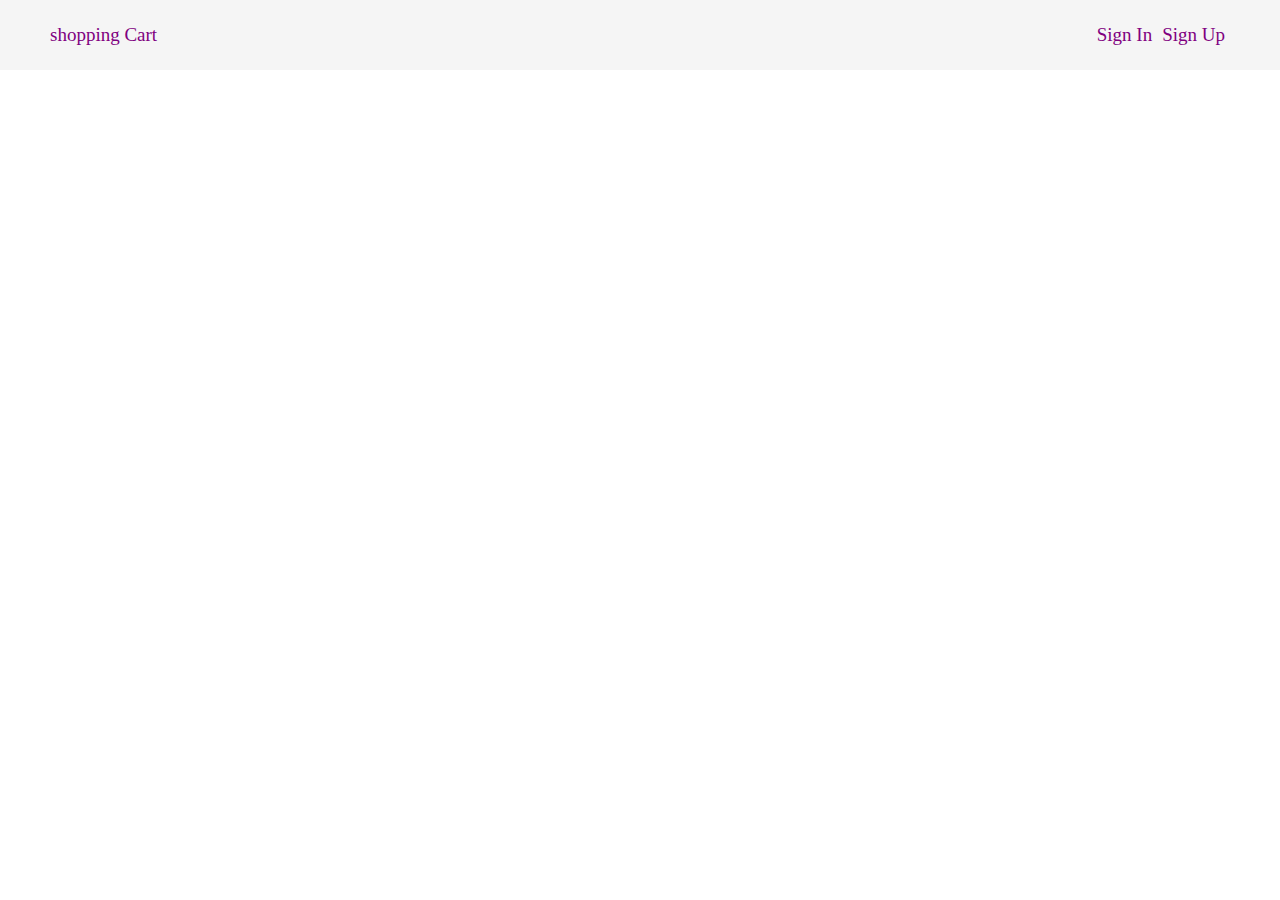
<file: index.html>
<!DOCTYPE html>
<html lang="en">
<head>
    <meta charset="UTF-8">
    <meta name="viewport" content="width=device-width, initial-scale=1.0">
    <link rel="stylesheet" href="./css/style.css">
    <link rel="stylesheet" href="./css/all.css">
    <title>E-Commerce WebSite</title>
</head>
<body>

        <div class="container">
            <div class="content">
                <a href="index.html" class="brand">shopping Cart</a>
                <nav>
                    <ul id="links">
                        <li><a href="./login.html">Sign In</a></li>
                        <li><a href="./signup.html">Sign Up</a></li>
                    </ul> 

                   
                    <ul id="user_info">
                        <li><a href="#" id="user"></a></li>
                        <li class="shopping_cart">
                            <i class="fas fa-shopping-cart"></i>
                            <span class="badge">1</span>
                            <div class="carts_products">
                                 <a href="./CartProduct.html">View All products</a>
                                 <div></div>
                            </div>
                        </li>
                        <li><a href="login.html" id="logout">Log Out</a></li>
                    </ul>
                </nav>
            </div>
        </div>

        <div class="container" >
            <div class="products" style="margin:auto" id="produ">
                <div class="product_item">
                    <img class="product_item_img" src="images/car1.jfif" alt="">
                    <div class="product_item_desc">
                        <h2>car 19</h2>
                        <p>the new car in 19 300km in hour</p>
                        <span>color : black</span>
                    </div>
                    <div class="product_item_action">
                        <button class="add_to_cart" >Add To Cart</button>
                        <i class="far fa-heart fav licolor"></i>
                    </div>
                </div>
            </div>
        </div>

        <script src="./js/script.js"></script>
</body>
</html>
</file>
<file: css/style.css>
*{
    margin:  0px;
    padding: 0px;
    box-sizing: border-box;
} 
.content{
    height: 70px;
    width: 100%;
    background-color: whitesmoke;
    display: flex;
    justify-content: space-between;
    align-items: center;
    padding: 0 50px;
    margin-bottom: 20px;
}
ul li{
    list-style: none;
    float: left;
    margin: auto 5px;
}
a{
    font-size: 19px;
    text-decoration: none;
    color: purple;
}
.form{
    position: absolute;
    top: 50%;
    left: 50%;
    transform: translate(-50% , -50%);
    width: 45%;
     text-align: center;
     background-color: green;
     padding: 20px;
     border-radius: 5px;
}
.form h2{
    font-size: 50px;
    letter-spacing: 2px;
    color: purple;
}
.form form input{
    display: block;
    width: 100%;
    margin: 5px 0px;
    height: 30px;
    border: 1px solid #ddd;
    padding: 5px;
    font-family: 'Franklin Gothic Medium', 'Arial Narrow', Arial, sans-serif;
    outline: none;
}
.form form input[type="submit"]:hover{
    opacity: .5;
}
/* nav ul#user_info{
    display: none;
} */
/* ******************************** Product Page************************ */
.products {
    width: 60%;
    margin: 10px 0px;
  }
  .product_item {
    display: flex;
    width: 100%;
    min-height: 150px;
    border: 1px solid #ddd;
  }
  
  .product_item_img {
    width: 30%;
    margin-right: 10px;
  }
  .product_item_action {
    flex: 1;
    text-align: right;
    display: flex;
    justify-content: space-between;
    flex-direction: column;
  }
  
  .product_item .add_to_cart {
    display: block;
    margin-left: auto;
    background-color: green;
    color: #fff;
    border: 0;
    padding: 10px 20px;
    font-size: 14px;
    cursor: pointer;
    min-width: 100px;
    font-family: "Franklin Gothic Medium", "Arial Narrow", Arial, sans-serif;
  }
  
  .product_item .fav {
    cursor: pointer;
    display: block;
    width: 20px;
    margin-left: auto;
  }

  nav ul#user_info li i {
    color: green;
    font-size: 25px;
    cursor: pointer;
  }
  nav ul#user_info li {
    margin: 0px 10px;
    position: relative;
  }
.badge {
    position: absolute;
    width: 20px;
    height: 20px;
    background-color: red;
    color: #fff;
    text-align: center;
    display: block;
    border-radius: 50%;
    top: -10px;
    right: -10px;
    font-size: 13px;
  }
  

  .carts_products {
    position: absolute;
    width: 210px;
    transform: translate(-40px, 0);
    background-color: #eaeaea;
    top: 57px;
    padding: 10px;
    border: 1px solid green;
    display: none;
  }
  .carts_products a {
    display: block;
    color: #000;
    margin: 4px 0;
    padding: 0;
    background-color: green;
    color: #fff;
    text-align: center;
    text-decoration: none;
  }
  /* /////////////////////////////// */
  .link-a{
    list-style: none;
    display: none;
  }
</file>
